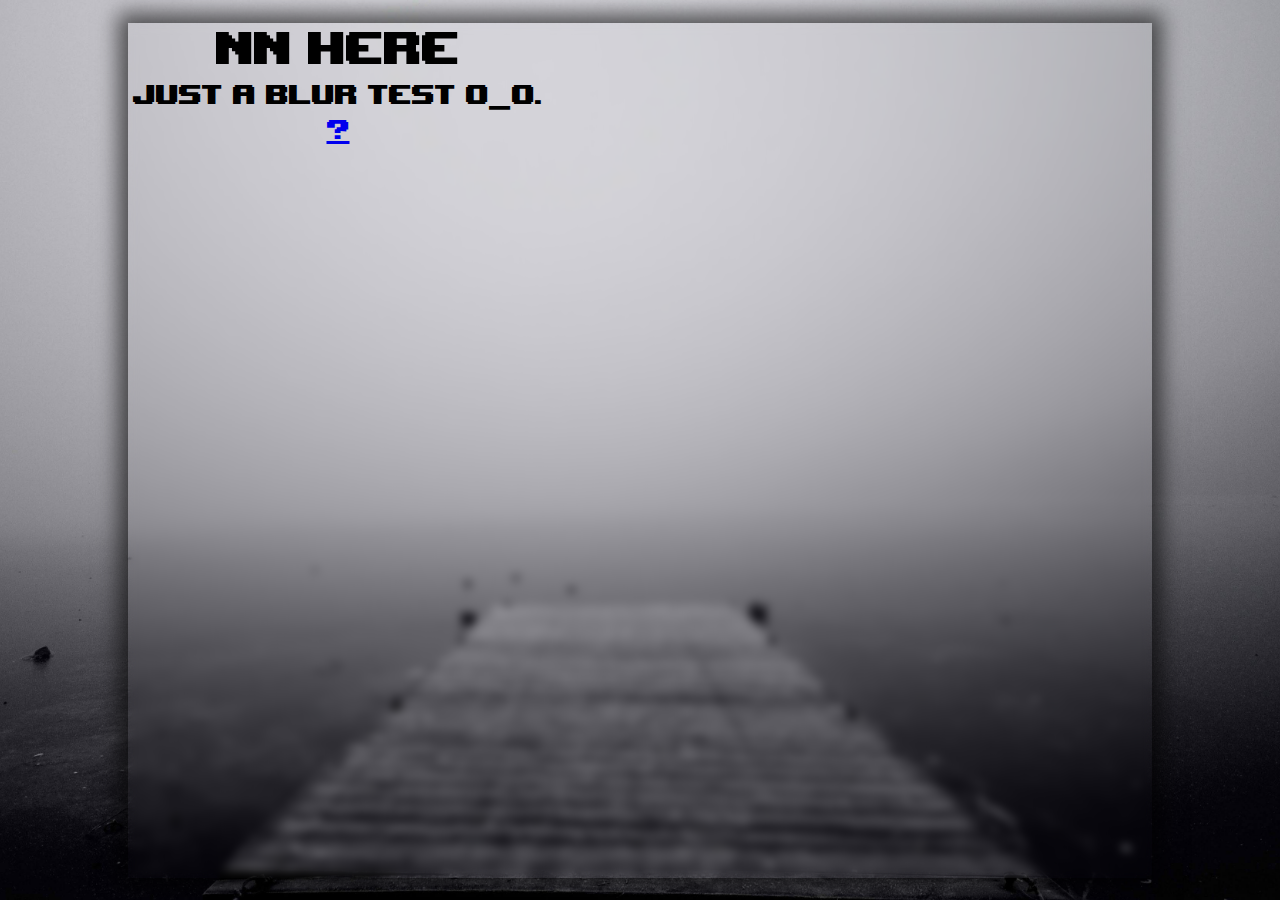
<file: index.html>
<!DOCTYPE html>
<html lang="en">
<head>
    <meta charset="UTF-8">
    <title>MidnightTokyo</title>
    <link rel="stylesheet" href="assets/css/style.css">
    <!--<script src="https://code.jquery.com/jquery-1.9.1.js"></script>-->
</head>
<body>
    <div class="blur">
        <div class="blurcontent">
            <p class="mainp">NN HERE</p>
            <p class="mainp2">Just a blur test 0_o.</p>
            <p class="mainp2"><a href="index2.html">?</a></p>
        </div>
    </div>
</body>
</html>
</file>
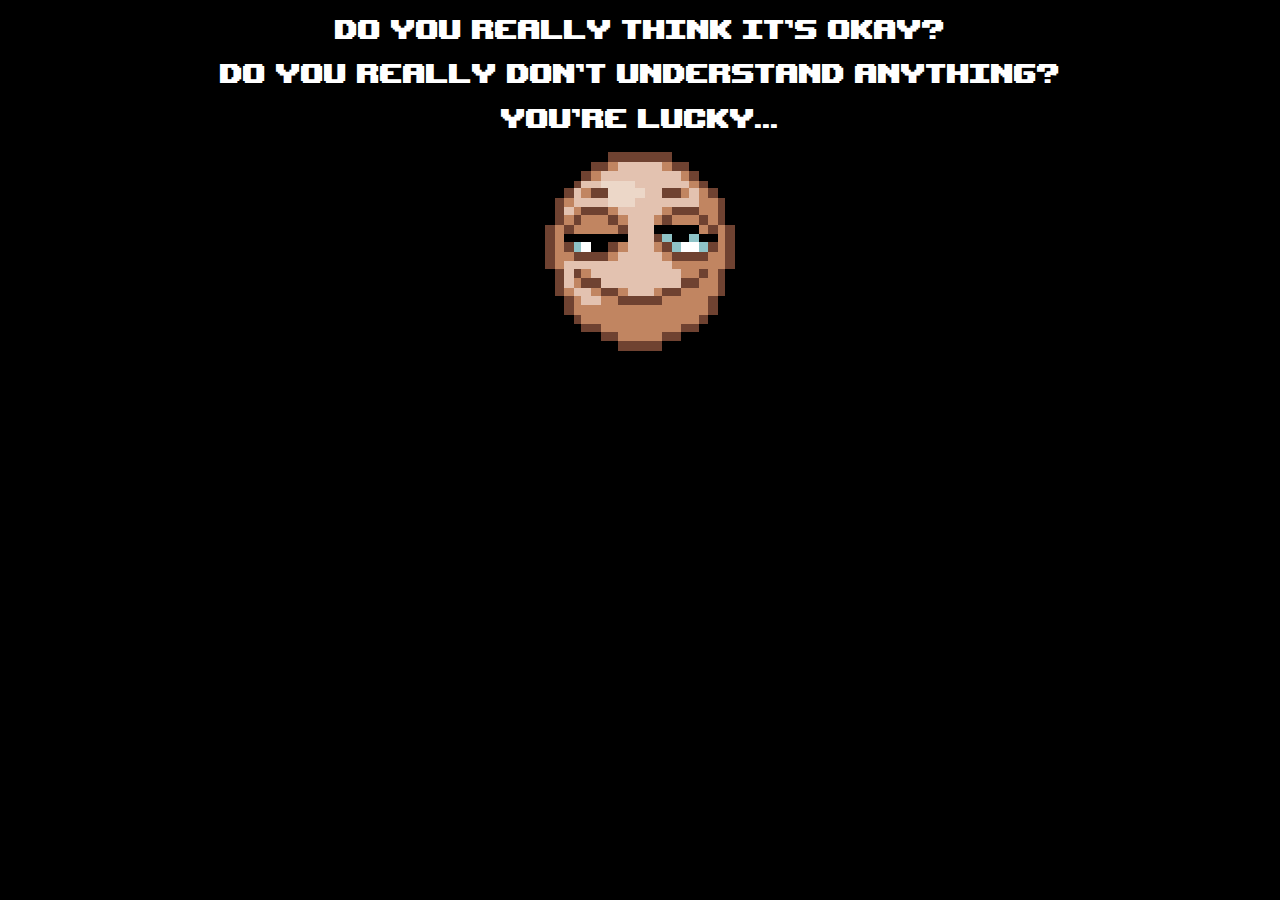
<file: index2.html>
<!DOCTYPE html>
<html lang="en">
<head>
    <meta charset="UTF-8">
    <title>MidnightTokyo</title>
    <link rel="stylesheet" href="assets/style.css">
</head>
<body>
	<div class="maindiv">
		<p>Do you really think it's okay?</p>
		<p>Do you really don't understand anything?</p>
		<p>You're lucky...</p>
		<img src="assets/moodle.png" class="moodle">
	</div>
</body>
</html>
</file>
<file: assets/css/style.css>
@font-face {
	font-family: 'zx-spectrum7'; 
	src: url(../zx-spectrum7-bold.ttf); 
}

@font-face {
	font-family: 'upheaval'; 
	src: url(../upheaval-pro-regular.otf); 
}

html {
    background-image: url(../images/bg.jpg);
    background-position: center center;    
    background-repeat: no-repeat;    
    background-attachment: fixed;    
    background-size: cover;
    height: 100%;
}

h1, h2, h3, h4, h5, h6, p {
    margin: 0;
    z-index: 2;
    text-transform: uppercase;
    position: relative
}

body {
    margin: 0;
    line-height: 0.9;
}

.mainp {
    text-align: center;
    font-size: 5vw;
}

.mainp2 {
    text-align: center;
    font-size: 3vw;
}

.blur {
    overflow: hidden;
    width: 80%;
    height: 95%;
    position: absolute;
    margin: auto;
    top: 0;
    bottom: 0;
    left: 0;
    right: 0;
    display: table;
    box-sizing: border-box;
    box-shadow: 0 0 20px 10px rgba(0, 0, 0, 0.6);
}

.blur:before {
    content: "";
    background-image: url(../images/bg.jpg);
    background-position: center center;
    background-repeat: no-repeat;
    background-size: cover;
    background-attachment: fixed;
    position: absolute;
    width: 100%;
    height: 100%;
    z-index: 1;
    -webkit-filter: blur(5px);
    -moz-filter: blur(5px);
    -o-filter: blur(5px);
    -ms-filter: blur(5px);
    filter: blur(5px);
}

.blurcontent {
    position: absolute;
    padding: 0 5px;
    overflow-y: auto;
    height: 100%;
    font-family: 'upheaval';
    font-size: 3vw;
    z-index: 2;
}

::-webkit-scrollbar {
    width: 7px;
}

::-webkit-scrollbar-track {
    background: #bdbdbd;
}

::-webkit-scrollbar-thumb {
    background: #888;
}

::-webkit-scrollbar-thumb:hover {
    background: #555;
}

@media screen and (max-device-width: 1200px) {
    .blurcontent {
        font-size: 5vw;
    }
    .mainp {
        font-size: 10vw;
    }
}

@media screen and (max-device-width: 600px) {
    .blurcontent {
        font-size: 6vw;
    }
    .mainp {
        font-size: 13vw;
    }
}
</file>
<file: assets/style.css>
@font-face {
	font-family: 'upheaval'; 
	src: url(upheaval-pro-regular.otf); 
}

html {
    /*background-image: url(../images/bg.jpg);
    background-position: center center;    
    background-repeat: no-repeat;    
    background-attachment: fixed;    
    background-size: cover;*/
	background-color: black;
    height: 100%;
	scrollbar-width: none;
}

.maindiv {
	text-align: center;
	font-family: 'upheaval';
	color: white;
	font-size: 3vw;
}

p {
	margin: 0.5em;
}

.moodle {
	width: 15%;
	image-rendering: pixelated;
}

::-webkit-scrollbar {
    width: 0px;
}

@media screen and (max-device-width: 1200px) {
    .maindiv {
        font-size: 6vw;
    }
}

@media screen and (max-device-width: 600px) {
    .maindiv {
        font-size: 7vw;
    }
}
</file>
